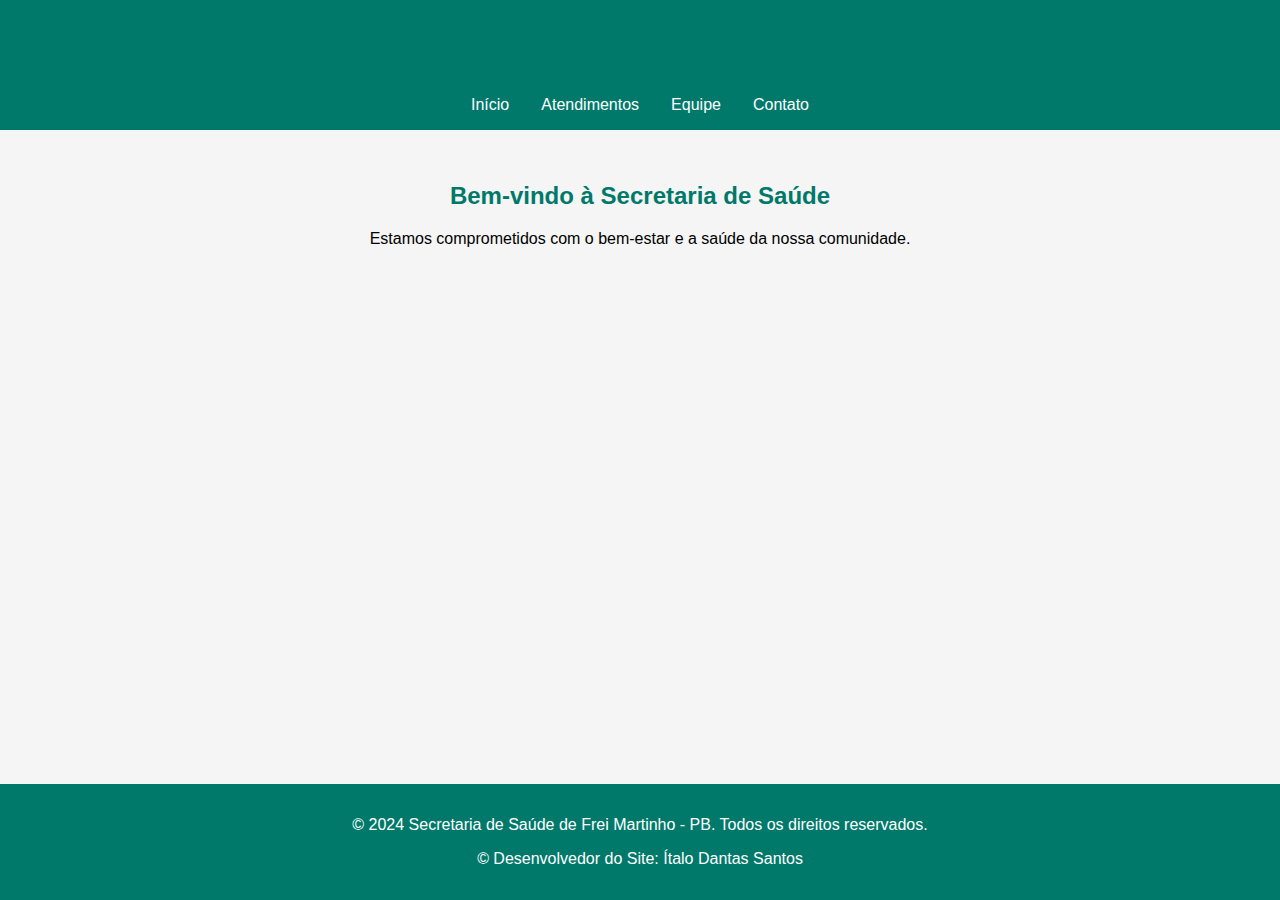
<file: index.html>
<!DOCTYPE html>
<html lang="pt-BR">
<head>
    <meta charset="UTF-8">
    <meta name="viewport" content="width=device-width, initial-scale=1.0">
    <title>Secretaria de Saúde</title>
    <link rel="stylesheet" href="css/estilo.css">
</head>
<body>
    <header>
        <h1>Secretaria de Saúde</h1>
        <nav>
            <ul>
                <li><a href="index.html">Início</a></li>
                <li><a href="/pages/atendimentos.html">Atendimentos</a></li>
                <li><a href="/pages/equipe.html">Equipe</a></li>
                <li><a href="/pages/contato.html">Contato</a></li>
            </ul>
        </nav>
    </header>
    <main>
        <section>
            <h2>Bem-vindo à Secretaria de Saúde</h2>
            <p>Estamos comprometidos com o bem-estar e a saúde da nossa comunidade.</p>
        </section>
    </main>
    <footer>
        <p>&copy; 2024 Secretaria de Saúde de Frei Martinho - PB. Todos os direitos reservados.</p>
        <p>&copy; Desenvolvedor do Site: Ítalo Dantas Santos</p>
    </footer>
</body>
</html>
</file>
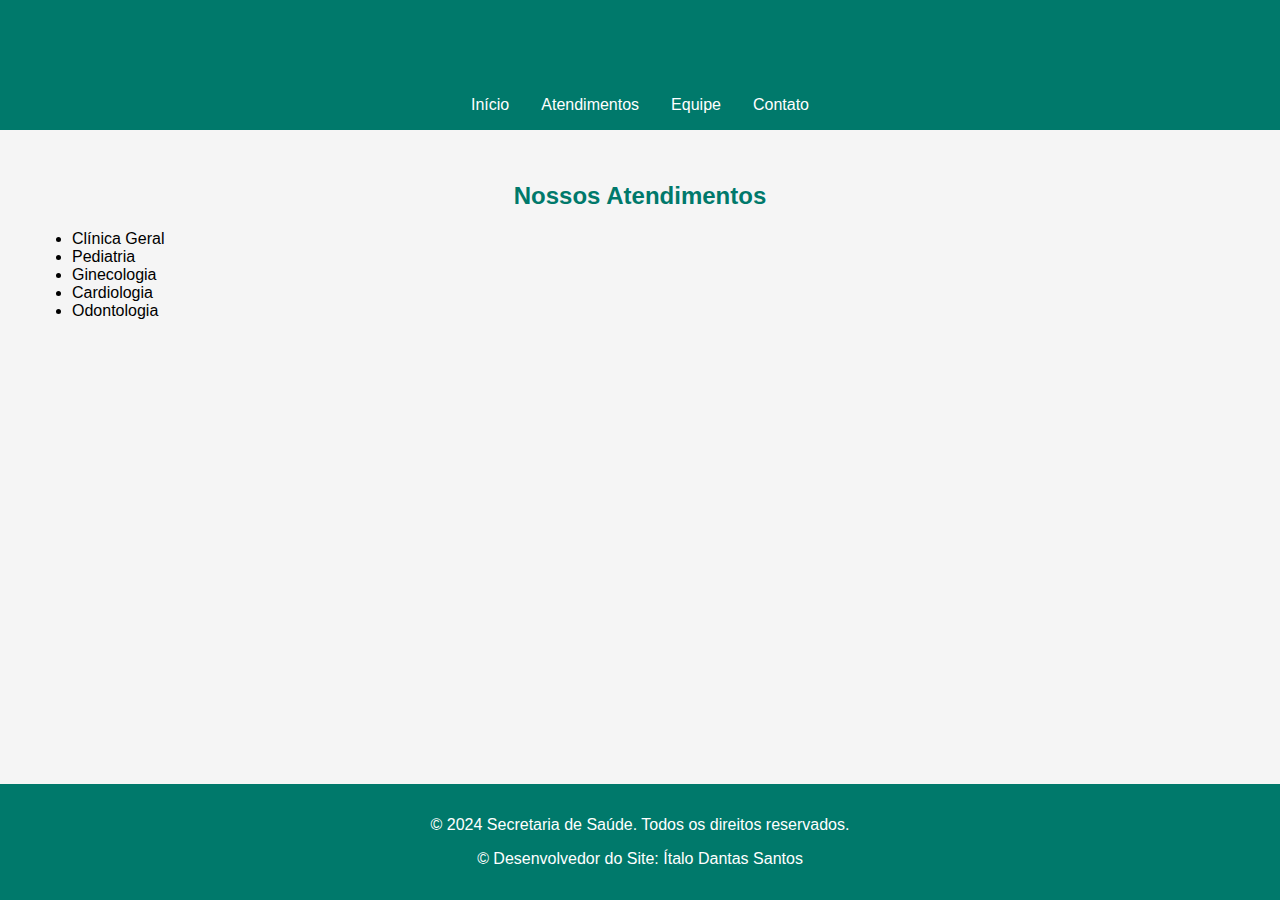
<file: pages/atendimentos.html>
<!DOCTYPE html>
<html lang="pt-BR">
<head>
    <meta charset="UTF-8">
    <meta name="viewport" content="width=device-width, initial-scale=1.0">
    <title>Atendimentos - Secretaria de Saúde</title>
    <link rel="stylesheet" href="/css/estilo.css">
</head>
<body>
    <header>
        <h1>Secretaria de Saúde</h1>
        <nav>
            <ul>
                <li><a href="/index.html">Início</a></li>
                <li><a href="atendimentos.html">Atendimentos</a></li>
                <li><a href="equipe.html">Equipe</a></li>
                <li><a href="contato.html">Contato</a></li>
            </ul>
        </nav>
    </header>
    <main>
        <section>
            <h2>Nossos Atendimentos</h2>
            <ul>
                <li>Clínica Geral</li>
                <li>Pediatria</li>
                <li>Ginecologia</li>
                <li>Cardiologia</li>
                <li>Odontologia</li>
            </ul>
        </section>
    </main>
    <footer>
        <p>&copy; 2024 Secretaria de Saúde. Todos os direitos reservados.</p>
        <p>&copy; Desenvolvedor do Site: Ítalo Dantas Santos</p>
    </footer>
</body>
</html>
</file>
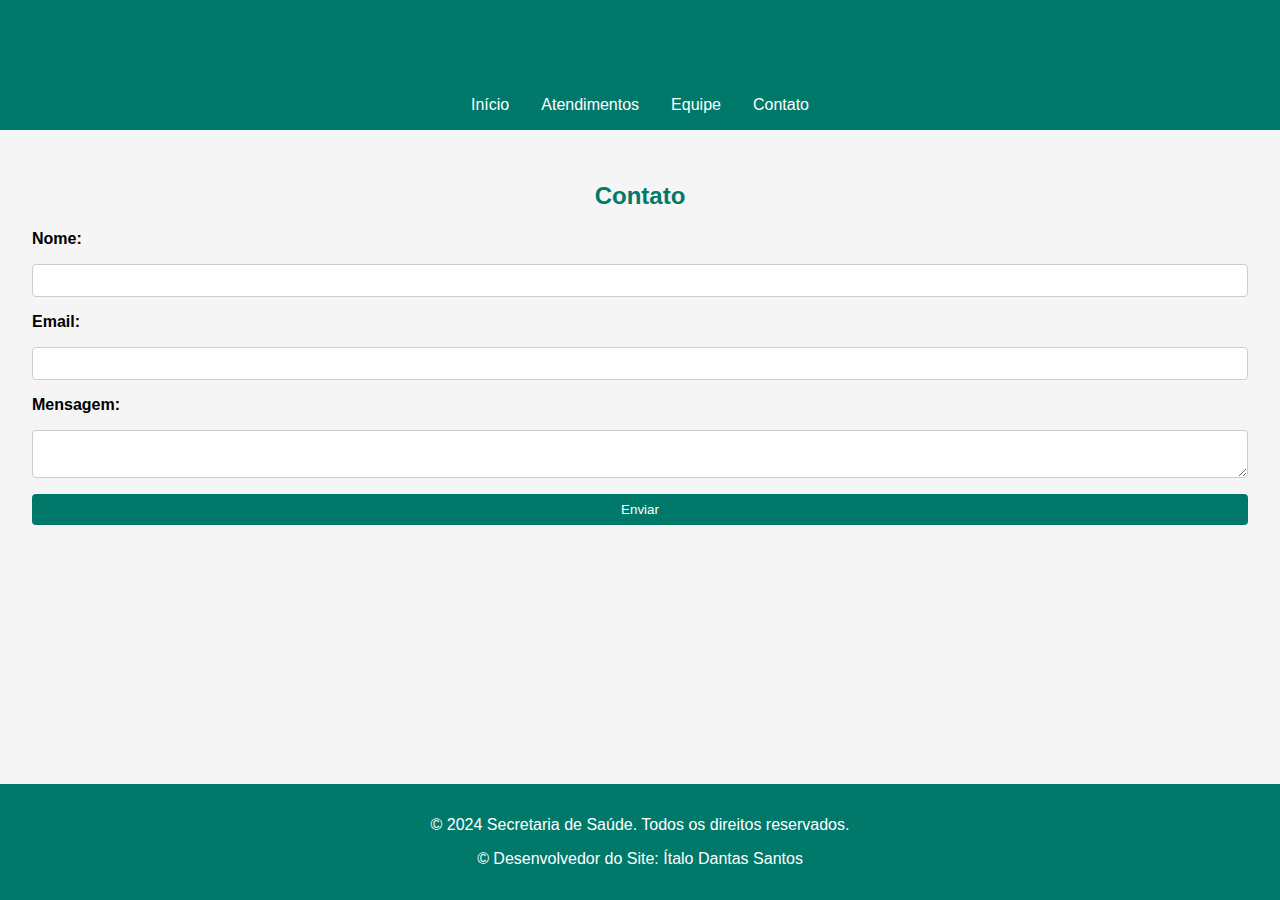
<file: pages/contato.html>
<!DOCTYPE html>
<html lang="pt-BR">
<head>
    <meta charset="UTF-8">
    <meta name="viewport" content="width=device-width, initial-scale=1.0">
    <title>Contato - Secretaria de Saúde</title>
    <link rel="stylesheet" href="/css/estilo.css">
</head>
<body>
    <header>
        <h1>Secretaria de Saúde</h1>
        <nav>
            <ul>
                <li><a href="/index.html">Início</a></li>
                <li><a href="atendimentos.html">Atendimentos</a></li>
                <li><a href="equipe.html">Equipe</a></li>
                <li><a href="contato.html">Contato</a></li>
                
            </ul>
        </nav>
    </header>
    <main>
        <section>
            <h2>Contato</h2>
            <form>
                <label for="nome">Nome:</label>
                <input type="text" id="nome" name="nome" required>
                
                <label for="email">Email:</label>
                <input type="email" id="email" name="email" required>
                
                <label for="mensagem">Mensagem:</label>
                <textarea id="mensagem" name="mensagem" required></textarea>
                
                <button type="submit">Enviar</button>
            </form>
        </section>
    </main>
    <footer>
        <p>&copy; 2024 Secretaria de Saúde. Todos os direitos reservados.</p>
        <p>&copy; Desenvolvedor do Site: Ítalo Dantas Santos</p>
    </footer>
</body>
</html>
</file>
<file: css/estilo.css>
body {
    font-family: Arial, sans-serif;
    margin: 0;
    padding: 0;
    background-color: #f5f5f5;
    display: flex;
    flex-direction: column;
    min-height: 100vh;
}

.container {
    flex: 1;
    display: flex;
    flex-direction: column;
}

header {
    background-color: #00796b;
    color: white;
    padding: 1rem 0;
    text-align: center;
}

nav ul {
    list-style: none;
    padding: 0;
    margin: 0;
    display: flex;
    justify-content: center;
}

nav li {
    margin: 0 1rem;
}

nav a {
    color: white;
    text-decoration: none;
}

main {
    flex: 1;
    padding: 2rem;
}

h1, h2 {
    color: #00796b;
    text-align: center;
}

footer {
    background-color: #00796b;
    color: white;
    text-align: center;
    padding: 1rem 0;
}

form {
    display: flex;
    flex-direction: column;
    gap: 1rem;
}

label {
    font-weight: bold;
}

input, textarea {
    padding: 0.5rem;
    border: 1px solid #ccc;
    border-radius: 4px;
}

button {
    padding: 0.5rem;
    border: none;
    border-radius: 4px;
    background-color: #00796b;
    color: white;
    cursor: pointer;
}

button:hover {
    background-color: #004d40;
}

.equipe-membro {
    background-color: white;
    padding: 1rem;
    margin: 1rem 0;
    border-radius: 8px;
    text-align: center;
    box-shadow: 0 2px 4px rgba(0, 0, 0, 0.1);
}

.equipe-membro img {
    border-radius: 50%;
    width: 150px;
    height: 150px;
    object-fit: cover;
    margin-bottom: 1rem;
}

.equipe-membro h3 {
    margin: 0.5rem 0;
    color: #333;
}

.equipe-membro p {
    color: #666;
}

p{
    text-align: center;
}
</file>
